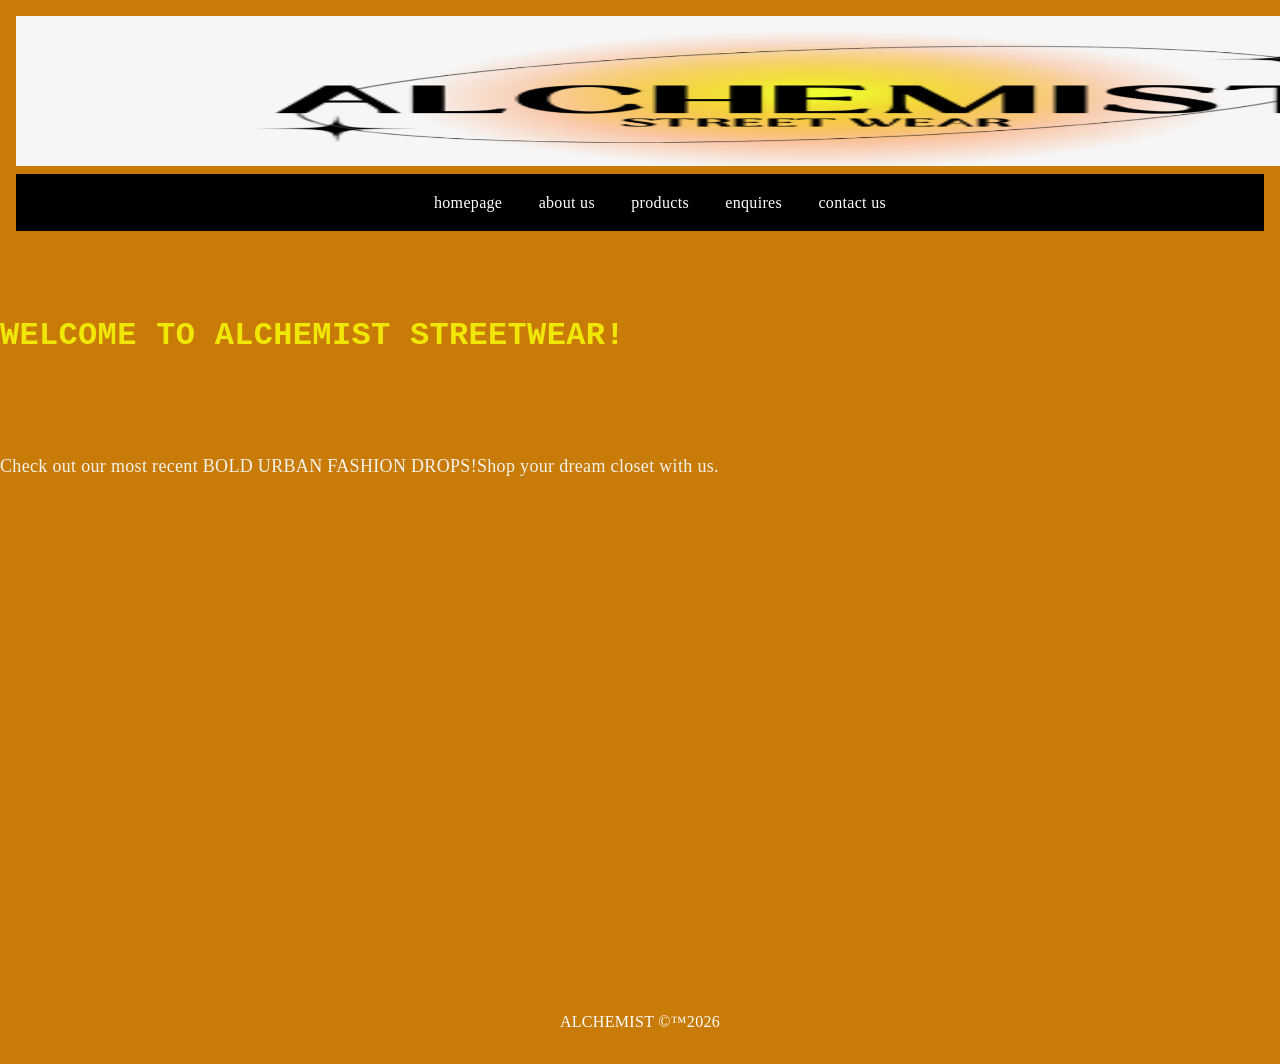
<file: index.html>
<!DOCTYPE html>
<html lang="en">
<head>
    <meta charset="UTF-8">
    <meta name="viewport" content="width=device-width, initial-scale=1.0">
    <title>ALCHEMIST STREETWEAR</title>
    <link rel="stylesheet" href="css_assets/My styles.css">

    <style>
        h1{

            color: brown;
        }
        body{
           background-color: rgb(200, 123, 7); 
        }
    </style>
</head>

<body>
    <header>
        <!-- Header with brand logo -->
        <img src="images/Logo.png" alt="ALCHEMIST Logo" width="1600" height="150">
        <nav>
            <ul>
                <!-- Navigation bar -->
                <li style="display: inline;">
                    <a href="index.html">homepage</a>
                </li>
                <li style="display: inline;"><a href="about us.html">about us</a></li>
                <li style="display: inline;"><a href="products.html">products</a></li>
                <li style="display: inline;"><a href="enquires.html">enquires</a></li>
                <li style="display: inline;"><a href="contact us.html">contact us</a></li>
            </ul>
            </nav>
    </header>
    <main>
        <pre>
        <h1 style="color: rgba(245, 245, 7, 0.886);">WELCOME TO ALCHEMIST STREETWEAR!</h1>
        <p style="font-size: large;font-family:Georgia, 'Times New Roman', Times, serif;" >Check out our most recent BOLD URBAN FASHION DROPS!Shop your dream closet with us.</p>


        <video src="images/VIDEO 1.mp4" width="1000" height="350" autoplay></video>
        </pre>
    </main>
    <footer>
        <div>
            <p><center>ALCHEMIST &copy;&trade;2026</center></p>
        </div>
    </footer>
    </body>
    </html>
</file>
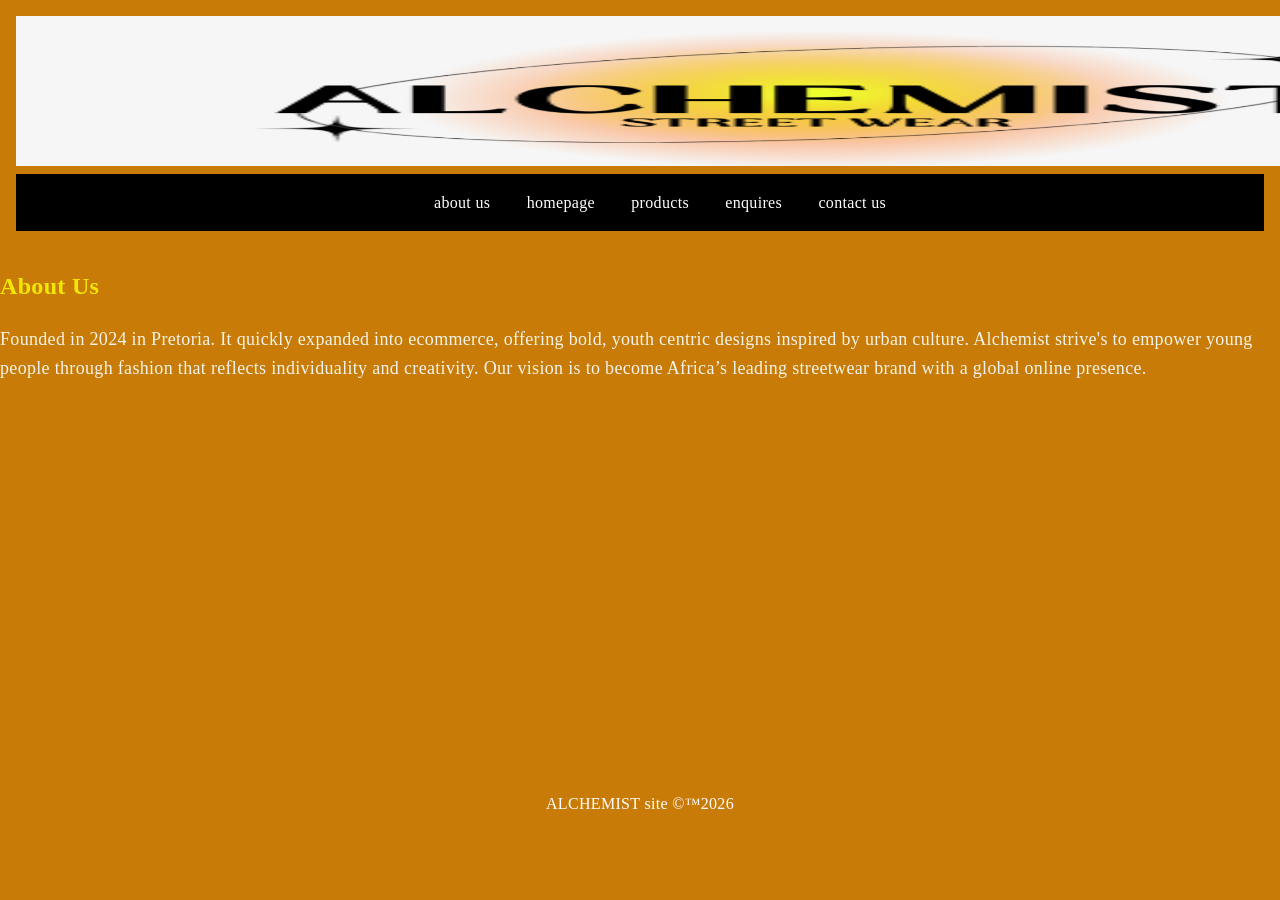
<file: about us.html>
<!DOCTYPE html>
<html lang="en">
<head>
    <meta charset="UTF-8">
    <meta name="viewport" content="width=device-width, initial-scale=1.0">
    <title>ALCHEMIST STREETWEAR</title>
    <link rel="stylesheet" href="css_assets/My styles.css">

    <style>
        body{
            background-color: rgb(200, 123, 7);
        }
    </style>
</head>
<body>
    <header>
        <!-- Header with brand logo -->
        <img src="images/Logo.png" alt="ALCHEMIST Logo" width="1600" height="150">
        <nav>
            <ul>
                <li style="display: inline;">
                    <a href="about us.html">about us</a>
                </li>
                <li style="display: inline;"><a href="index.html">homepage</a></li>
                <li style="display: inline;"><a href="products.html">products</a></li>
                <li style="display: inline;"><a href="enquires.html">enquires</a></li>
                <li style="display: inline;"><a href="contact us.html">contact us</a></li>
            </ul>
            </nav>
    </header>
    <main>
        <!-- About Us section with brand story -->
        <h2 style="color: rgba(245, 245, 7, 0.886);">About Us</h2>
        <p style="font-size: large;font-family: Georgia, 'Times New Roman', Times, serif;">Founded in 2024 in Pretoria. It quickly expanded into ecommerce, offering bold, youth centric designs inspired by urban culture.
           Alchemist strive's to empower young people through fashion that reflects individuality and creativity.
           Our vision is to become Africa’s leading streetwear brand with a global online presence.
        </p>
        <video src="images/video 2.mp4" width="1000" height="350" autoplay></video>
    </main>
    <footer>
        <div>
            <p><center>ALCHEMIST site &copy;&trade;2026</center></p>
        </div>
    </footer>
    </body>
    </html>
</file>
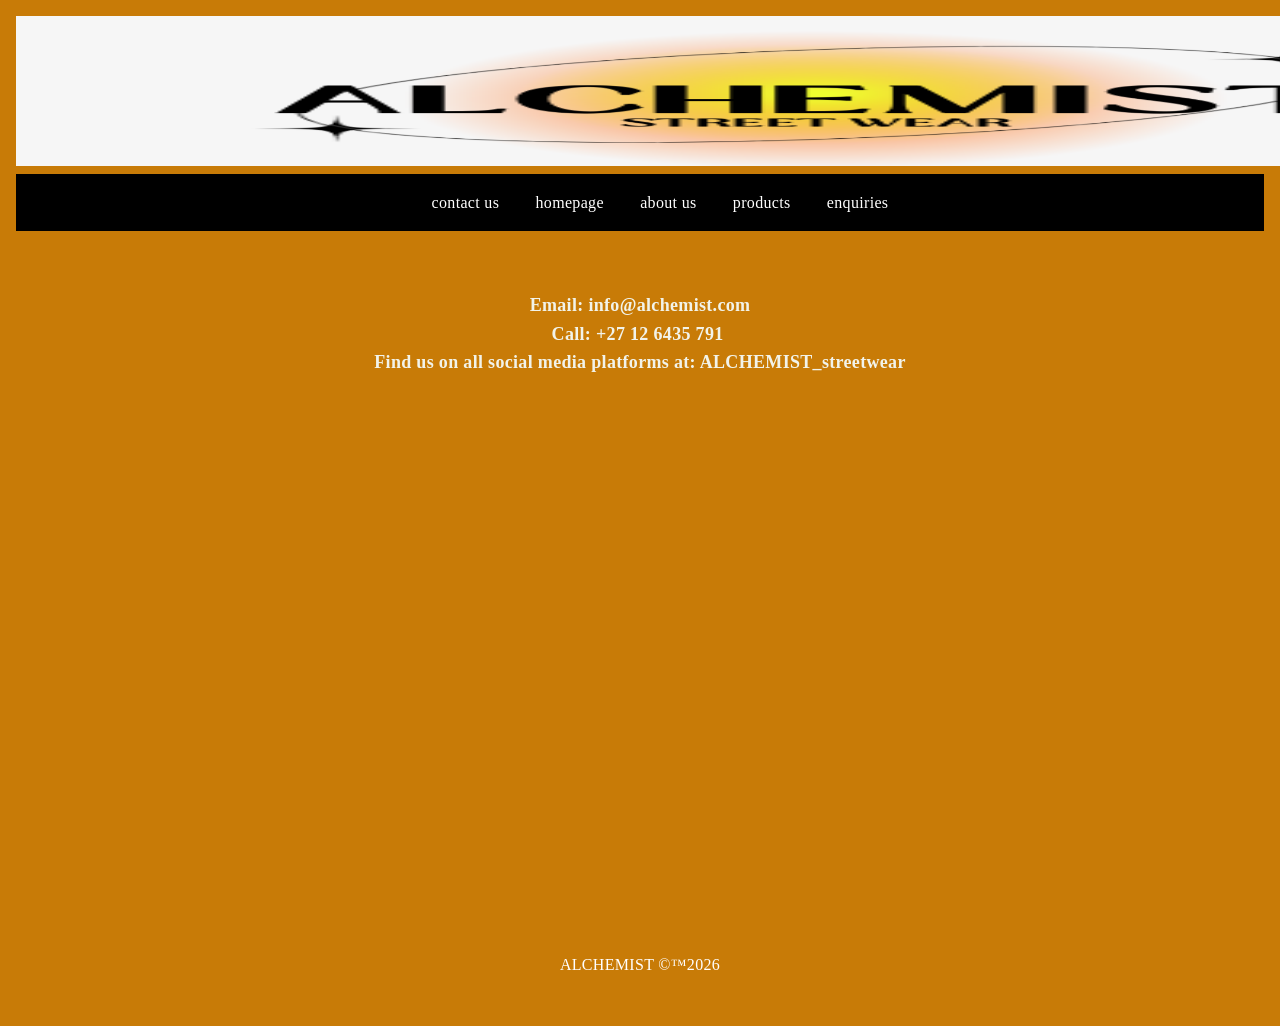
<file: contact us.html>
<!DOCTYPE html>
<html lang="en">
<head>
    <meta charset="UTF-8">
    <meta name="viewport" content="width=device-width, initial-scale=1.0">
    <title>ALCHEMIST STREETWEAR</title>
    <link rel="stylesheet" href="css_assets/My styles.css">

    <style>
        body{
         background-color: rgb(200, 123, 7);
        }
    </style>
</head>
<body>
    <header>
        <!-- Header with brand logo -->
        <img src="images/Logo.png" alt="ALCHEMIST Logo" width="1600" height="150">
        <nav>
            <ul>
                <li style="display: inline;">
                    <a href="contact us.html">contact us</a>
                </li>
                <li style="display: inline;"><a href="index.html">homepage</a></li>
                <li style="display: inline;"><a href="about us.html">about us</a></li>
                <li style="display: inline;"><a href="products.html">products</a></li>
                <li style="display: inline;"><a href="enquires.html">enquiries</a></li>
            </ul>
            </nav>
            <main>
            <pre>
            <p style="font-size: large;font-family: Georgia, 'Times New Roman', Times, serif;"><b>Email: info@alchemist.com
Call: +27 12 6435 791 
Find us on all social media platforms at: ALCHEMIST_streetwear</b></p>
            </pre>
                <iframe src="https://www.google.com/maps/embed?pb=!1m18!1m12!1m3!1d460249.049543569!2d27.640865389062494!3d-25.6813802!2m3!1f0!2f0!3f0!3m2!1i1024!2i768!4f13.1!3m3!1m2!1s0x1ebfdf00f7366851%3A0xcb380c7c1f9cb486!2sCotton%20On!5e0!3m2!1sen!2sza!4v1776693148437!5m2!1sen!2sza" width="600" height="450" style="border:0;" allowfullscreen="" loading="lazy" referrerpolicy="no-referrer-when-downgrade"></iframe>
            </main>
    <footer>
        <div>
            <p><center>ALCHEMIST &copy;&trade;2026</center></p>
        </div>
    </footer>
    </header>
    </body>
    </html>
</file>
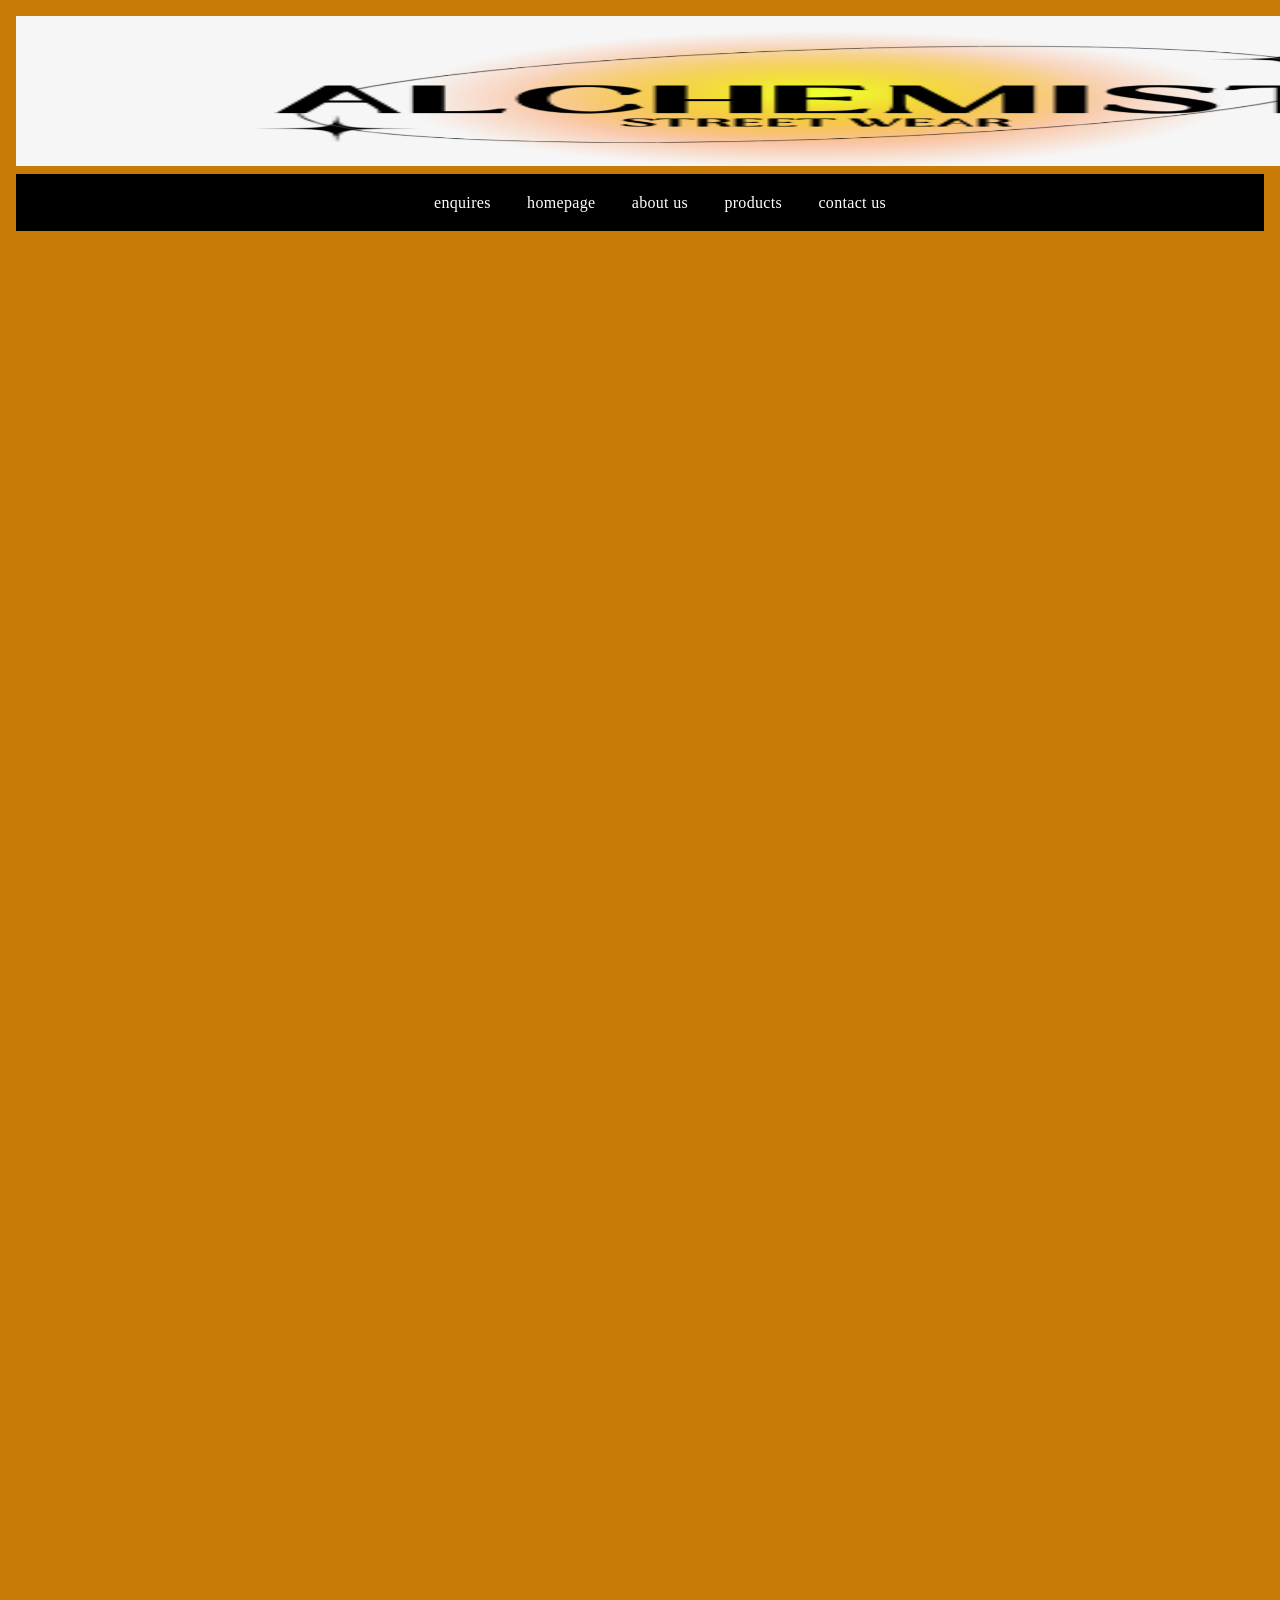
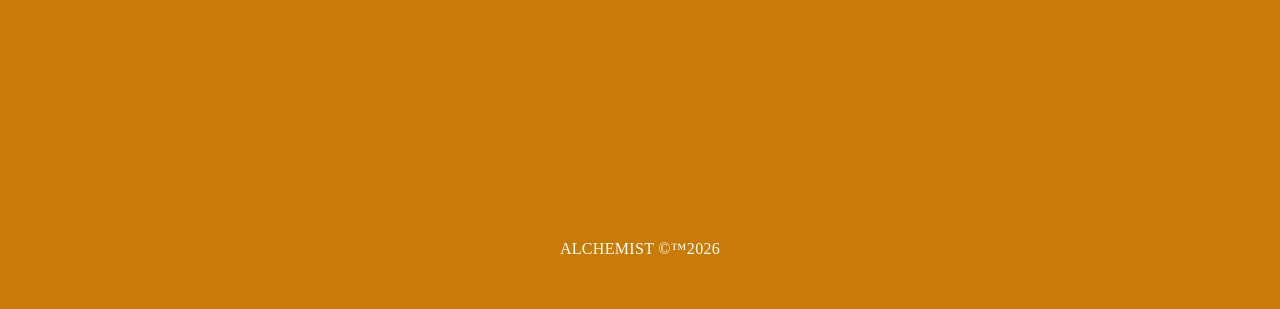
<file: enquires.html>
<!DOCTYPE html>
<html lang="en">
<head>
    <meta charset="UTF-8">
    <meta name="viewport" content="width=device-width, initial-scale=1.0">
    <title>ALCHEMIST STREETWEAR</title>
    <link rel="stylesheet" href="css_assets/My styles.css">

    <style>
        body{
         background-color: rgb(200, 123, 7);
        }
    </style>
</head>
<body>
    <header>
        <!-- Header with brand logo -->
        <img src="images/Logo.png" alt="ALCHEMIST Logo" width="1600" height="150">
        <nav>
            <ul>
                <li style="display: inline;">
                    <a href="enquires.html">enquires</a>
                </li>
                <li style="display: inline;"><a href="index.html">homepage</a></li>
                <li style="display: inline;"><a href="about us.html">about us</a></li>
                <li style="display: inline;"><a href="products.html">products</a></li>
                <li style="display: inline;"><a href="contact us.html">contact us</a></li>
            </ul>
            </nav>
            <main>
                <iframe src="https://docs.google.com/forms/d/e/1FAIpQLSdPf8yyN7P9IdxWtIDbkiTzS03GQfuB6wzIBrtYuojcxH9-8Q/viewform?embedded=true" width="640" height="1565" frameborder="0" marginheight="0" marginwidth="0">Loading…</iframe>
            </main>
    <footer>
        <div>
            <p><center>ALCHEMIST &copy;&trade;2026</center></p>
        </div>
    </footer>
    </header>
    </body>
    </html>
</file>
<file: css_assets/My styles.css>
/*CSS Reset*/

*,
 *::before
 *::after{
  margin: 0;
  padding: 0;
  box-sizing: border-box;
}

html {
  font-size: 16px;
  line-height: 1.6;
  letter-spacing: 0.02em;
}

body {
  font-family: 'Aptos Serif', serif;
  font-size: 1rem; /* 1rem = 16px */
  font-weight: 400;
  background-color: rgb(200, 123, 7); 
  color: #f2f4ebfe;
  margin: 0;
  padding: 0;
}

header {
  background-color: rgb(200, 123, 7);
  padding: 1rem;
  text-align: center;
}

.logo {
  max-width: 12rem;
  height: auto;
}

nav {
  display: flex;
  justify-content: center;
  background-color: black;
}

nav a {
  color: #fff;
  padding: 1rem;
  text-decoration: none;
  transition: background-color 0.3s ease;
}

nav a:hover,
nav a:focus {
  background-color: rgba(245, 245, 7, 0.886);
  color: #000;
}

nav a:active {
  background-color: rgba(245, 245, 7, 0.886);
}

.hero {
  height: 25rem;
  display: flex;
  align-items: center;
  justify-content: center;
  color: #fff;
  font-size: 2rem;
  font-family: 'Aptos Slab Extrabold', serif;
  text-shadow: 2px 2px 4px #000;
}

.container {
  padding: 2rem;
  display: grid;
  grid-template-columns: 1fr;
  gap: 2rem;
}

/*CSS Grid */
.product-grid {
  display: grid;
  grid-template-columns: repeat(auto-fit, minmax(16rem, 1fr));
  gap: 2rem;
}

.product {
  border: 1px solid #ddd;
  padding: 1rem;
  text-align: center;
  transition: transform 0.3s ease;
}

.product:hover {
  transform: scale(1.05);
}

.product img {
  max-width: 100%;
  height: auto;
}

.btn {
  background-color: rgba(245, 245, 7, 0.886);
  color: #fff;
  padding: 0.5rem 1rem;
  border: none;
  cursor: pointer;
  text-transform: uppercase;
  transition: background-color 0.3s ease, transform 0.2s ease;
}

.btn:hover,
.btn:focus {
  background-color: rgba(245, 245, 7, 0.886);
  transform: translateY(-2px);
}

.btn:active {
  background-color: rgba(245, 245, 7, 0.886);
}

footer {
  background-color: rgb(200, 123, 7);
  color: #fff;
  text-align: center;
  padding: 1rem;
}

/* Larger screens: multi-column layout */
@media (min-width: 768px) {
  .container {
    grid-template-columns: repeat(2, 1fr);
  }
}

/* Extra large screens: 3-column layout */
@media (min-width: 1200px) {
  .container {
    grid-template-columns: repeat(3, 1fr);
  }
}

/* Smaller screens: single column */
@media (max-width: 767px) {
  nav {
    flex-direction: column;
    align-items: center;
  }
  .hero {
    font-size: 1.5rem;
    text-align: center;
  }
}
</file>
